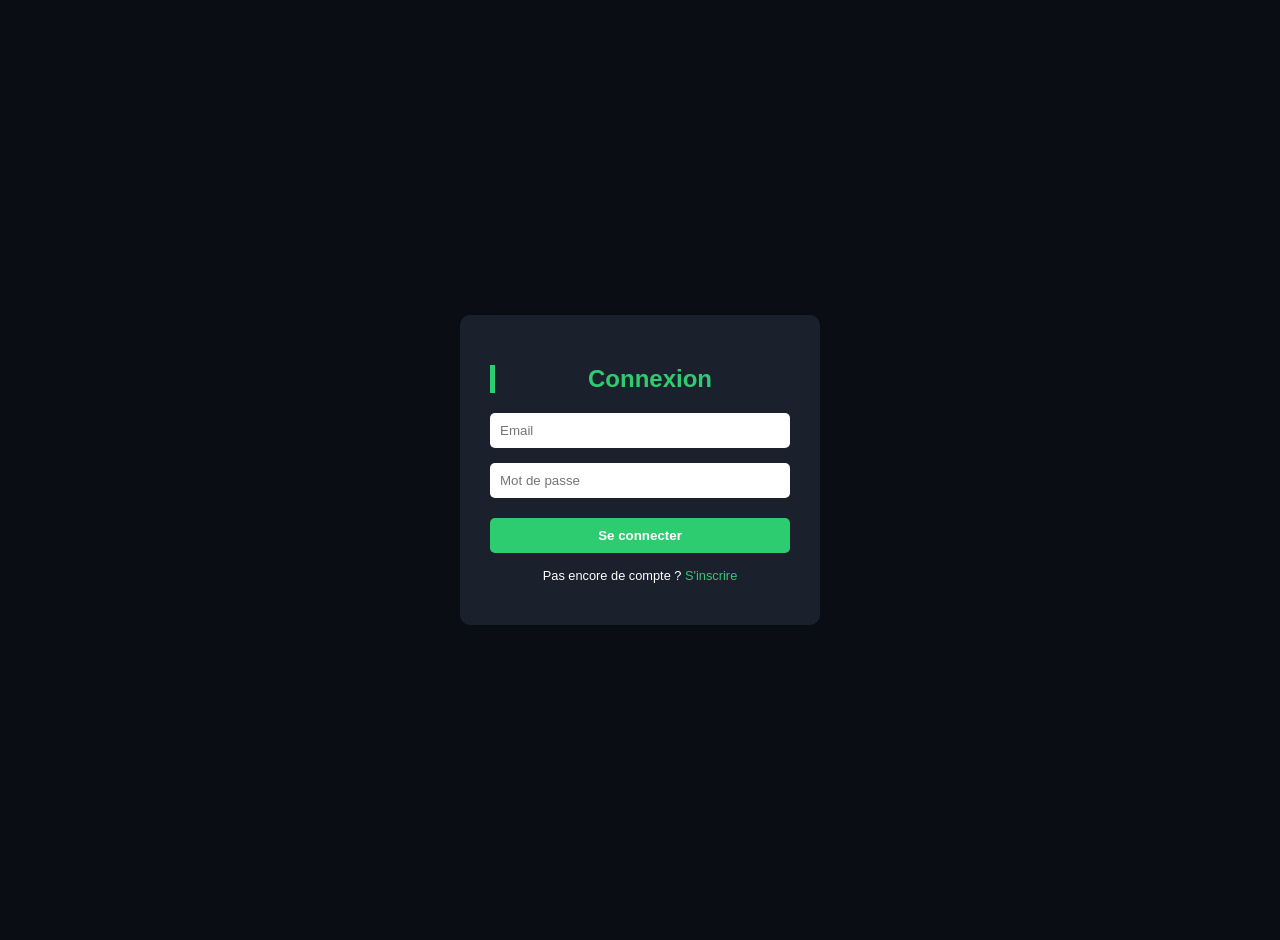
<file: connexion.html>
<!DOCTYPE html>
<html lang="fr">
<head>
    <meta charset="UTF-8">
    <link rel="stylesheet" href="style.css">
    <title>Connexion - Univer-Anime</title>
</head>
<body style="background-color: #0a0e14; display: flex; justify-content: center; align-items: center; height: 100vh; margin: 0; color: white; font-family: Arial, sans-serif;">

    <div style="background-color: #1a202c; padding: 30px; border-radius: 10px; width: 300px; text-align: center;">
        <h2 style="color: #2ecc71;">Connexion</h2>
        <form>
            <input type="email" placeholder="Email" style="width: 100%; margin-bottom: 15px; padding: 10px; border-radius: 5px; border: none; box-sizing: border-box;">
            <input type="password" placeholder="Mot de passe" style="width: 100%; margin-bottom: 20px; padding: 10px; border-radius: 5px; border: none; box-sizing: border-box;">
            <button style="width: 100%; padding: 10px; background-color: #2ecc71; border: none; color: white; cursor: pointer; border-radius: 5px; font-weight: bold;">Se connecter</button>
        </form>
        <p style="font-size: 0.8rem; margin-top: 15px;">Pas encore de compte ? <a href="inscription.html" style="color: #2ecc71; text-decoration: none;">S'inscrire</a></p>
    </div>

</body>
</html>
</file>
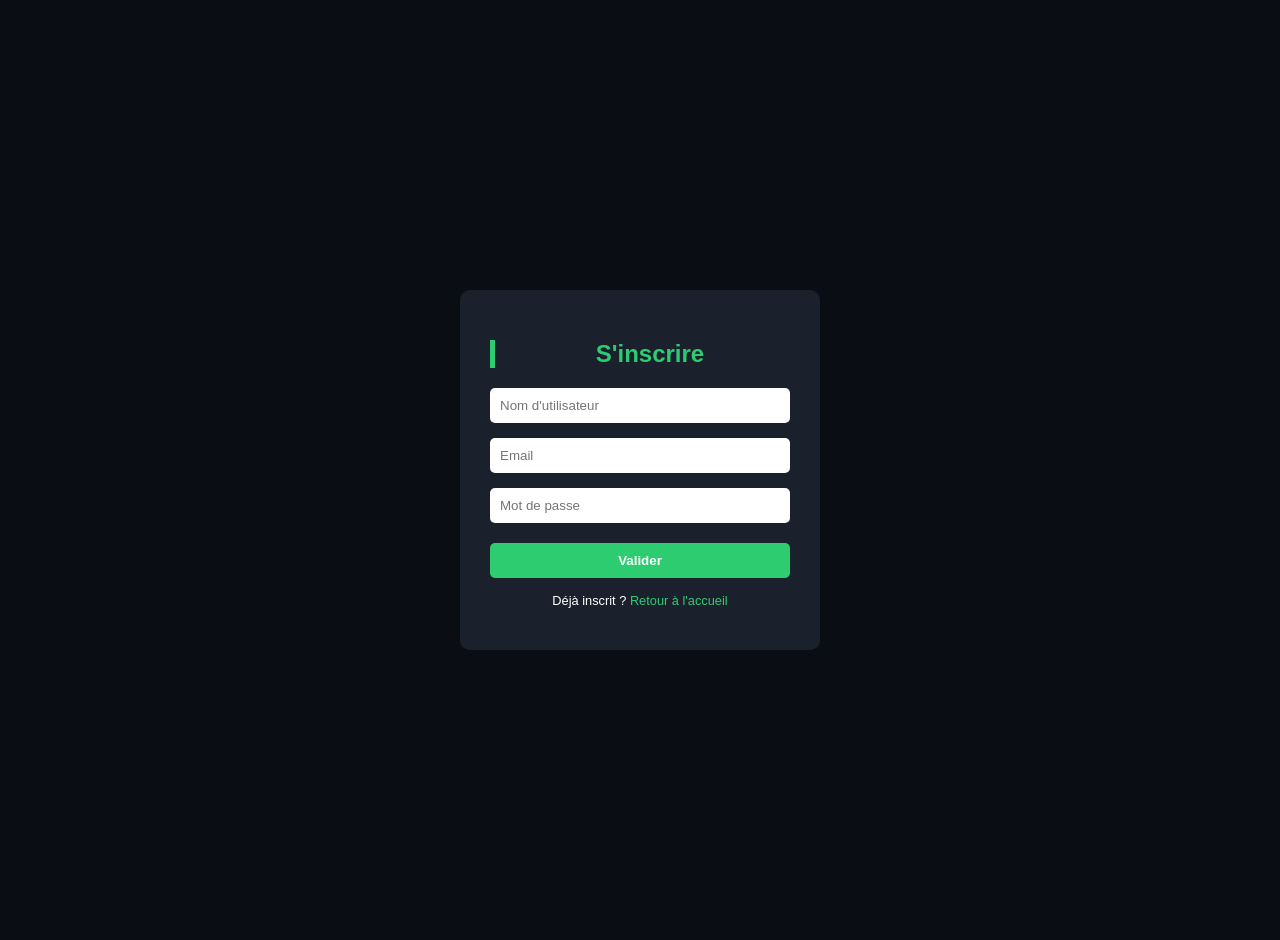
<file: inscription.html>
<!DOCTYPE html>
<html lang="fr">
<head>
    <meta charset="UTF-8">
    <link rel="stylesheet" href="style.css">
    <title>Inscription - Univer-Anime</title>
</head>
<body style="background-color: #0a0e14; display: flex; justify-content: center; align-items: center; height: 100vh; margin: 0; color: white; font-family: Arial, sans-serif;">

    <div style="background-color: #1a202c; padding: 30px; border-radius: 10px; width: 300px; text-align: center;">
        <h2 style="color: #2ecc71;">S'inscrire</h2>
        <form>
            <input type="text" placeholder="Nom d'utilisateur" style="width: 100%; margin-bottom: 15px; padding: 10px; border-radius: 5px; border: none; box-sizing: border-box;">
            <input type="email" placeholder="Email" style="width: 100%; margin-bottom: 15px; padding: 10px; border-radius: 5px; border: none; box-sizing: border-box;">
            <input type="password" placeholder="Mot de passe" style="width: 100%; margin-bottom: 20px; padding: 10px; border-radius: 5px; border: none; box-sizing: border-box;">
            <button style="width: 100%; padding: 10px; background-color: #2ecc71; border: none; color: white; cursor: pointer; border-radius: 5px; font-weight: bold;">Valider</button>
        </form>
        <p style="font-size: 0.8rem; margin-top: 15px;">Déjà inscrit ? <a href="index.html" style="color: #2ecc71; text-decoration: none;">Retour à l'accueil</a></p>
    </div>

</body>
</html>
</file>
<file: style.css>
/* Configuration globale */
body { background-color: #0a0e14; color: white; font-family: Arial, sans-serif; margin: 0; padding: 20px; }

/* Header */
header { display: flex; flex-direction: column; align-items: center; position: relative; padding-bottom: 20px; }
.header-top { width: 100%; display: flex; justify-content: flex-end; align-items: center; position: absolute; top: 0; padding: 10px 20px; box-sizing: border-box; gap: 15px; }

/* Liens et Boutons du haut */
.nav-top-link { color: white; text-decoration: none; font-size: 0.9rem; }
.nav-top-link:hover { color: #2ecc71; }
.btn-auth { background-color: #4a5568; color: white; padding: 8px 15px; border-radius: 5px; text-decoration: none; font-size: 0.9rem; }

/* Logo */
header img { width: 450px; max-width: 100%; height: auto; margin-bottom: 20px; margin-top: 40px; }

/* Recherche */
.recherche-container { margin-top: 10px; text-align: center; }
#barre-recherche { padding: 10px; width: 300px; border-radius: 5px; border: none; }

/* Hero Banner */
.hero-banner { width: 90%; max-width: 1200px; height: 400px; background: #1a202c; border-radius: 15px; display: flex; flex-direction: column; justify-content: center; align-items: center; margin: 20px auto; text-align: center; }
.btn-visionner { background-color: #2ecc71; color: white; padding: 12px 30px; border-radius: 5px; text-decoration: none; margin-top: 20px; }

/* Grille et Cartes */
.section-container { width: 90%; max-width: 1200px; margin: 30px auto; }
h2 { border-left: 5px solid #2ecc71; padding-left: 15px; margin-bottom: 20px; }
.grille { display: grid; grid-template-columns: repeat(auto-fill, minmax(180px, 1fr)); gap: 20px; padding-bottom: 20px; }
.carte { background-color: #1a202c; padding: 10px; border-radius: 8px; text-align: center; }
.carte img { width: 100%; height: 250px; object-fit: cover; border-radius: 4px; }

/* Pagination */
.pagination { text-align: center; margin: 40px 0; }
.pagination button { padding: 10px 15px; margin: 0 5px; background: #1a202c; color: white; border: 1px solid #4a5568; border-radius: 5px; cursor: pointer; }
.pagination button:hover { background: #2ecc71; }
</file>
